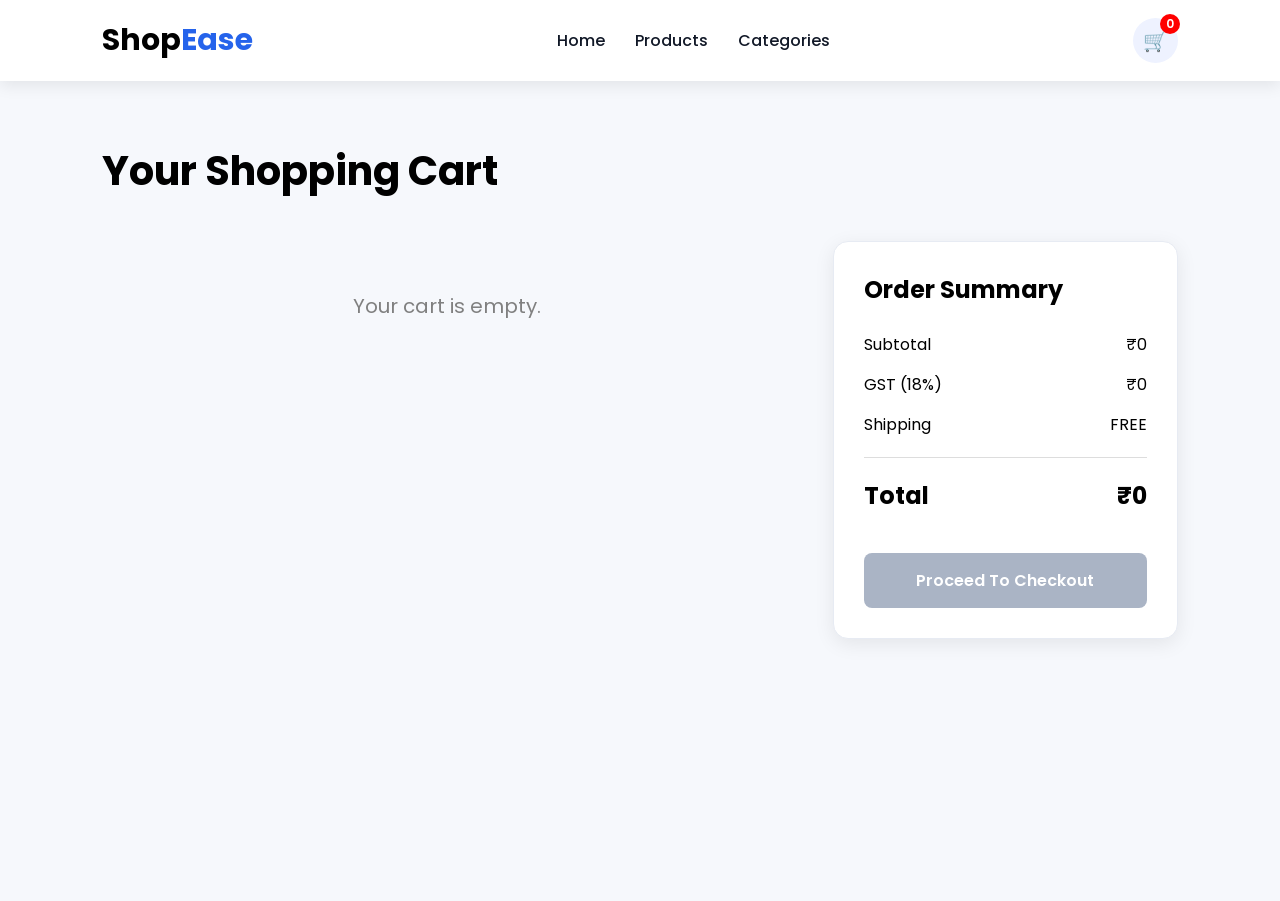
<file: cart.html>
<!DOCTYPE html>
<html lang="en">

<head>
    <meta charset="UTF-8">
    <meta name="viewport" content="width=device-width, initial-scale=1.0">

    <title>ShopEase - Cart</title>

    <link rel="preconnect" href="https://fonts.googleapis.com">
    <link rel="preconnect" href="https://fonts.gstatic.com" crossorigin>

    <link href="https://fonts.googleapis.com/css2?family=Poppins:wght@300;400;500;600;700&display=swap"
        rel="stylesheet">

    <link rel="stylesheet" href="style.css">
    <link rel="stylesheet" href="cart.css">


</head>

<body>

    <nav>

        <div class="logo">
            Shop<span>Ease</span>
        </div>

        <ul class="nav-links">
            <li><a href="index.html">Home</a></li>
            <li><a href="index.html#goproducts">Products</a></li>
            <li><a href="index.html#categories">Categories</a></li>
        </ul>

        <div class="nav-icons">

            <a href="cart.html">
                <div class="icon cart">
                    🛒
                    <span class="cart-icon">0</span>
                </div>
            </a>

        </div>

    </nav>


    <main class="cart-page">

        <h1 class="cart-title">
            Your Shopping Cart
        </h1>

        <div class="cart-container">

            <!-- CART ITEMS -->

            <div class="cart-items js-cart-items">

               

            </div>


            <!-- CART SUMMARY -->

            <div class="cart-summary">

                <h2>Order Summary</h2>

                <div class="summary-row">
                    <span>Subtotal</span>
                    <span class="js-subtotal">₹0</span>
                </div>

                <div class="summary-row">
                    <span>GST (18%)</span>
                    <span class="js-gst">₹0</span>
                </div>

                <div class="summary-row">
                    <span>Shipping</span>
                    <span>FREE</span>
                </div>

                <div class="summary-row total">
                    <span>Total</span>
                    <span class="js-total">₹0</span>
                </div>

                <button class="checkout-btn">
                    Proceed To Checkout
                </button>

            </div>

        </div>

    </main>


    <script type="module" src="checkout.js"></script>

</body>

</html>
</file>
<file: style.css>
* {
    margin: 0;
    padding: 0;
    box-sizing: border-box;
    font-family: 'Poppins', sans-serif;
}

body {
    background: #f8fafc;
}

/*================ NAVBAR ================*/
nav {
    display: flex;
    justify-content: space-between;
    align-items: center;
    padding: 18px 8%;
    background: white;
    position: sticky;
    top: 0;
    z-index: 1000;
    box-shadow: 0 5px 15px rgba(0, 0, 0, .08);
}

.logo {
    font-size: 32px;
    font-weight: 700;
}

.logo span {
    color: #2563eb;
}

.search-box {
    width: 420px;
    display: flex;
    border: 2px solid #2563eb;
    border-radius: 40px;
    overflow: hidden;
}

.search-box input {
    width: 100%;
    padding: 12px 18px;
    border: none;
    outline: none;
}

.search-box button {
    width: 60px;
    border: none;
    background: #2563eb;
    color: white;
    cursor: pointer;
}

.nav-links {
    display: flex;
    list-style: none;
    gap: 30px;
}

.nav-links a {
    text-decoration: none;
    color: #111827;
    font-weight: 500;
    transition: .3s;
}

.nav-links a:hover {
    color: #2563eb;
}

.nav-icons {
    display: flex;
    gap: 20px;
}

.icon {
    width: 45px;
    height: 45px;
    border-radius: 50%;
    background: #eef2ff;
    display: flex;
    justify-content: center;
    align-items: center;
    font-size: 20px;
    cursor: pointer;
    position: relative;
}

.cart span {
    position: absolute;
    top: -4px;
    right: -2px;
    width: 20px;
    height: 20px;
    border-radius: 50%;
    background: red;
    color: white;
    font-size: 12px;
    display: flex;
    justify-content: center;
    align-items: center;
}

/*================ HERO ================*/
.hero {
    display: flex;
    justify-content: space-between;
    align-items: center;
    padding: 90px 8%;
    background: linear-gradient(to right, #eff6ff, #ffffff);
}

.hero-left {
    width: 50%;
}

.tag {
    display: inline-block;
    background: #dbeafe;
    color: #2563eb;
    padding: 8px 18px;
    border-radius: 30px;
    font-weight: 600;
    margin-bottom: 25px;
}

.hero-left h1 {
    font-size: 60px;
    line-height: 75px;
    margin-bottom: 25px;
}

.hero-left h1 span {
    color: #2563eb;
}

.hero-description {
    font-size: 18px;
    color: #6b7280;
    line-height: 32px;
    margin-bottom: 35px;
}

.hero-buttons {
    display: flex;
    gap: 20px;
}

.shop-btn {
    padding: 15px 35px;
    border: none;
    border-radius: 8px;
    background: #2563eb;
    color: white;
    font-size: 16px;
    cursor: pointer;
}

.learn-btn {
    padding: 15px 35px;
    border: 2px solid #2563eb;
    background: white;
    color: #2563eb;
    border-radius: 8px;
    cursor: pointer;
}

.hero-right {
    width: 42%;
}

.hero-right img {
    width: 100%;
    border-radius: 20px;
    transition: .4s;
}

.hero-right img:hover {
    transform: scale(1.05);
}

.logo {
    font-size: 30px;
    font-weight: bold;
}

nav ul {
    display: flex;
    list-style: none;
    gap: 35px;

}

nav a {
    text-decoration: none;
    color: black;
    font-weight: 600;
}

nav button {
    padding: 10px 20px;
    border: none;
    background: #111827;
    color: white;
    border-radius: 8px;
    cursor: pointer;
}

/* ================= COMMON ================= */
.section-title {
    text-align: center;
    font-size: 40px;
    margin-bottom: 50px;
    color: #111827;
}

/* ================= CATEGORIES ================= */
.categories {
    padding: 80px 8%;
}

.category-container {
    display: grid;
    grid-template-columns: repeat(auto-fit, minmax(220px, 1fr));
    gap: 30px;
}

.category-card {
    background: white;
    padding: 40px;
    text-align: center;
    border-radius: 20px;
    transition: .4s;
    cursor: pointer;
    box-shadow: 0 10px 30px rgba(0, 0, 0, .08);
}

.category-card:hover {
    transform: translateY(-10px);
}

.category-icon {
    font-size: 55px;
    margin-bottom: 20px;
}

.category-card h3 {
    margin-bottom: 10px;
}

.category-card p {
    color: gray;
}

/* ================= PRODUCTS ================= */
.products {
    padding: 80px 8%;
}

.product-container {
    display: grid;
    grid-template-columns: repeat(auto-fit, minmax(270px, 1fr));
    gap: 35px;
}

.product-card {
    background: white;
    border-radius: 20px;
    padding: 20px;
    position: relative;
    box-shadow: 0 10px 30px rgba(0, 0, 0, .08);
    transition: .4s;
}

.product-card:hover {
    transform: translateY(-12px);
}

.product-card img {
    width: 100%;
    height: 240px;
    object-fit: contain;
}

.discount {
    position: absolute;
    left: 15px;
    top: 15px;
    background: #2563eb;
    color: white;
    padding: 6px 12px;
    border-radius: 20px;
    font-size: 14px;
}

.wishlist {
    position: absolute;
    right: 20px;
    top: 18px;
    font-size: 24px;
    cursor: pointer;
}

.rating {
    margin: 12px 0;
    color: gold;
}

.price {
    margin-bottom: 18px;
}

.new-price {
    font-size: 24px;
    font-weight: 700;
    color: #2563eb;
}

.old-price {
    margin-left: 12px;
    text-decoration: line-through;
    color: gray;
}

.product-card button {
    width: 100%;
    padding: 14px;
    border: none;
    border-radius: 10px;
    background: #2563eb;
    color: white;
    font-size: 16px;
    cursor: pointer;
    transition: .3s;
}

.product-card button:hover {
    background: #1d4ed8;
}

/*================ FEATURES =================*/
.features {
    padding: 90px 8%;
    background: #f8fafc;
}

.feature-container {
    display: grid;
    grid-template-columns: repeat(auto-fit, minmax(250px, 1fr));
    gap: 30px;
}

.feature-card {
    background: white;
    border-radius: 20px;
    padding: 40px;
    text-align: center;
    box-shadow: 0 10px 25px rgba(0, 0, 0, .08);
    transition: .4s;
}

.feature-card:hover {
    transform: translateY(-12px);
}

.feature-icon {
    font-size: 55px;
    margin-bottom: 20px;
}

.feature-card h3 {
    margin-bottom: 15px;
}

.feature-card p {
    color: #6b7280;
    line-height: 28px;
}

/*================ STATS =================*/
.stats {
    background: #2563eb;
    color: white;
    display: grid;
    grid-template-columns: repeat(auto-fit, minmax(220px, 1fr));
    text-align: center;
    padding: 70px 8%;
}

.stat-box h2 {
    font-size: 48px;
}

.stat-box p {
    margin-top: 10px;
}

/*================ FOOTER =================*/
footer {
    background: #111827;
    color: white;
    padding: 70px 8% 30px;
}

.footer-container {
    display: grid;
    grid-template-columns: repeat(auto-fit, minmax(220px, 1fr));
    gap: 40px;
    margin-bottom: 40px;
}

.footer-box {
    display: flex;
    flex-direction: column;
}

.footer-box span {
    color: #3b82f6;
}

.footer-box h3 {
    margin-bottom: 20px;
}

.footer-box p {
    color: #d1d5db;
    line-height: 28px;
    margin-bottom: 10px;
}

.footer-box a {
    color: #d1d5db;
    text-decoration: none;
    margin-bottom: 12px;
    transition: .3s;
}

.footer-box a:hover {
    color: white;
}

footer hr {
    border: 1px solid rgba(255, 255, 255, .1);
    margin-bottom: 25px;
}

.copyright {
    text-align: center;
    color: #9ca3af;
}

/*================ RESPONSIVE =================*/

@media(max-width:1100px) {
    .search-box {
        display: none;
    }

    .hero {
        flex-direction: column;
        text-align: center;
        gap: 50px;
    }

    .hero-left {
        width: 100%;
    }

    .hero-right {
        width: 80%;
    }

    .hero-buttons {
        justify-content: center;
    }

}
@media(max-width:768px) {
    nav {
        flex-direction: column;
        gap: 20px;
    }

    .nav-links {
        flex-wrap: wrap;
        justify-content: center;
        gap: 18px;
    }

    .hero-left h1 {
        font-size: 42px;
        line-height: 55px;
    }

    .newsletter input {
        width: 100%;
    }
}

html {
    scroll-behavior: smooth;
}
</file>
<file: cart.css>
.cart-page {
            min-height: calc(100vh - 80px);
            padding: 60px 8%;
            background: #f6f8fc;
        }

        .cart-title {
            font-size: 40px;
            margin-bottom: 40px;
        }

        .cart-container {
            display: grid;
            grid-template-columns: 2fr 1fr;
            gap: 40px;
        }

        .cart-items {
            display: flex;
            flex-direction: column;
            gap: 20px;
        }

.cart-item {
            background: #fff;
            padding: 22px;
            border: 1px solid #e7ebf3;
            border-radius: 18px;
            display: flex;
            align-items: center;
            gap: 25px;
            box-shadow: 0 8px 24px rgba(25, 48, 91, 0.06);
            transition: transform 0.2s ease, box-shadow 0.2s ease;
        }

        .cart-item:hover {
            transform: translateY(-2px);
            box-shadow: 0 12px 28px rgba(25, 48, 91, 0.1);
        }

.cart-item img {
            width: 120px;
            height: 120px;
            object-fit: contain;
            background: #f7f9fd;
            border-radius: 12px;
        }

        .cart-item-info {
            flex: 1;
        }

        .cart-item-info h3 {
            margin-bottom: 10px;
        }

.cart-price {
            color: #2563eb;
            font-size: 20px;
            font-weight: 600;
        }

        .quantity-controls {
            display: inline-flex;
            align-items: center;
            gap: 12px;
            padding: 6px;
            border: 1px solid #dbe3f0;
            border-radius: 10px;
            font-weight: 600;
        }

        .quantity-btn {
            width: 28px;
            height: 28px;
            border: 0;
            border-radius: 7px;
            background: #eaf1ff;
            color: #2563eb;
            font-size: 18px;
            cursor: pointer;
        }

        .quantity-btn:hover {
            background: #2563eb;
            color: #fff;
        }

        .item-total {
            min-width: 105px;
            margin: 0;
            font-weight: 700;
            text-align: right;
        }

.remove-btn {
            padding: 10px 15px;
            border: none;
            border-radius: 8px;
            background: #ef4444;
            color: white;
            cursor: pointer;
            transition: background 0.2s ease;
        }

        .remove-btn:hover { background: #dc2626; }

.cart-summary {
            background: white;
            padding: 30px;
            border-radius: 15px;
            height: fit-content;
            box-shadow: 0 5px 20px rgba(0, 0, 0, 0.08);
            border: 1px solid #e7ebf3;
        }

        .cart-summary h2 {
            margin-bottom: 25px;
        }

        .summary-row {
            display: flex;
            justify-content: space-between;
            margin-bottom: 15px;
        }

        .total {
            font-size: 24px;
            font-weight: 700;
            border-top: 1px solid #ddd;
            padding-top: 20px;
            margin-top: 20px;
        }

.checkout-btn {
            width: 100%;
            padding: 15px;
            margin-top: 25px;
            border: none;
            border-radius: 8px;
            background: #2563eb;
            color: white;
            font-size: 16px;
            cursor: pointer;
            font-weight: 600;
            transition: background 0.2s ease, transform 0.2s ease;
        }

        .checkout-btn:hover:not(:disabled) {
            background: #1d4ed8;
            transform: translateY(-1px);
        }

        .checkout-btn:disabled {
            background: #aab4c5;
            cursor: not-allowed;
        }

        .empty-cart {
            text-align: center;
            font-size: 20px;
            color: gray;
            padding: 50px;
        }

        @media (max-width: 768px) {
            .cart-container {
                grid-template-columns: 1fr;
            }

            .cart-item {
                flex-direction: column;
                text-align: center;
            }

            .item-total { text-align: center; }
        }
</file>
